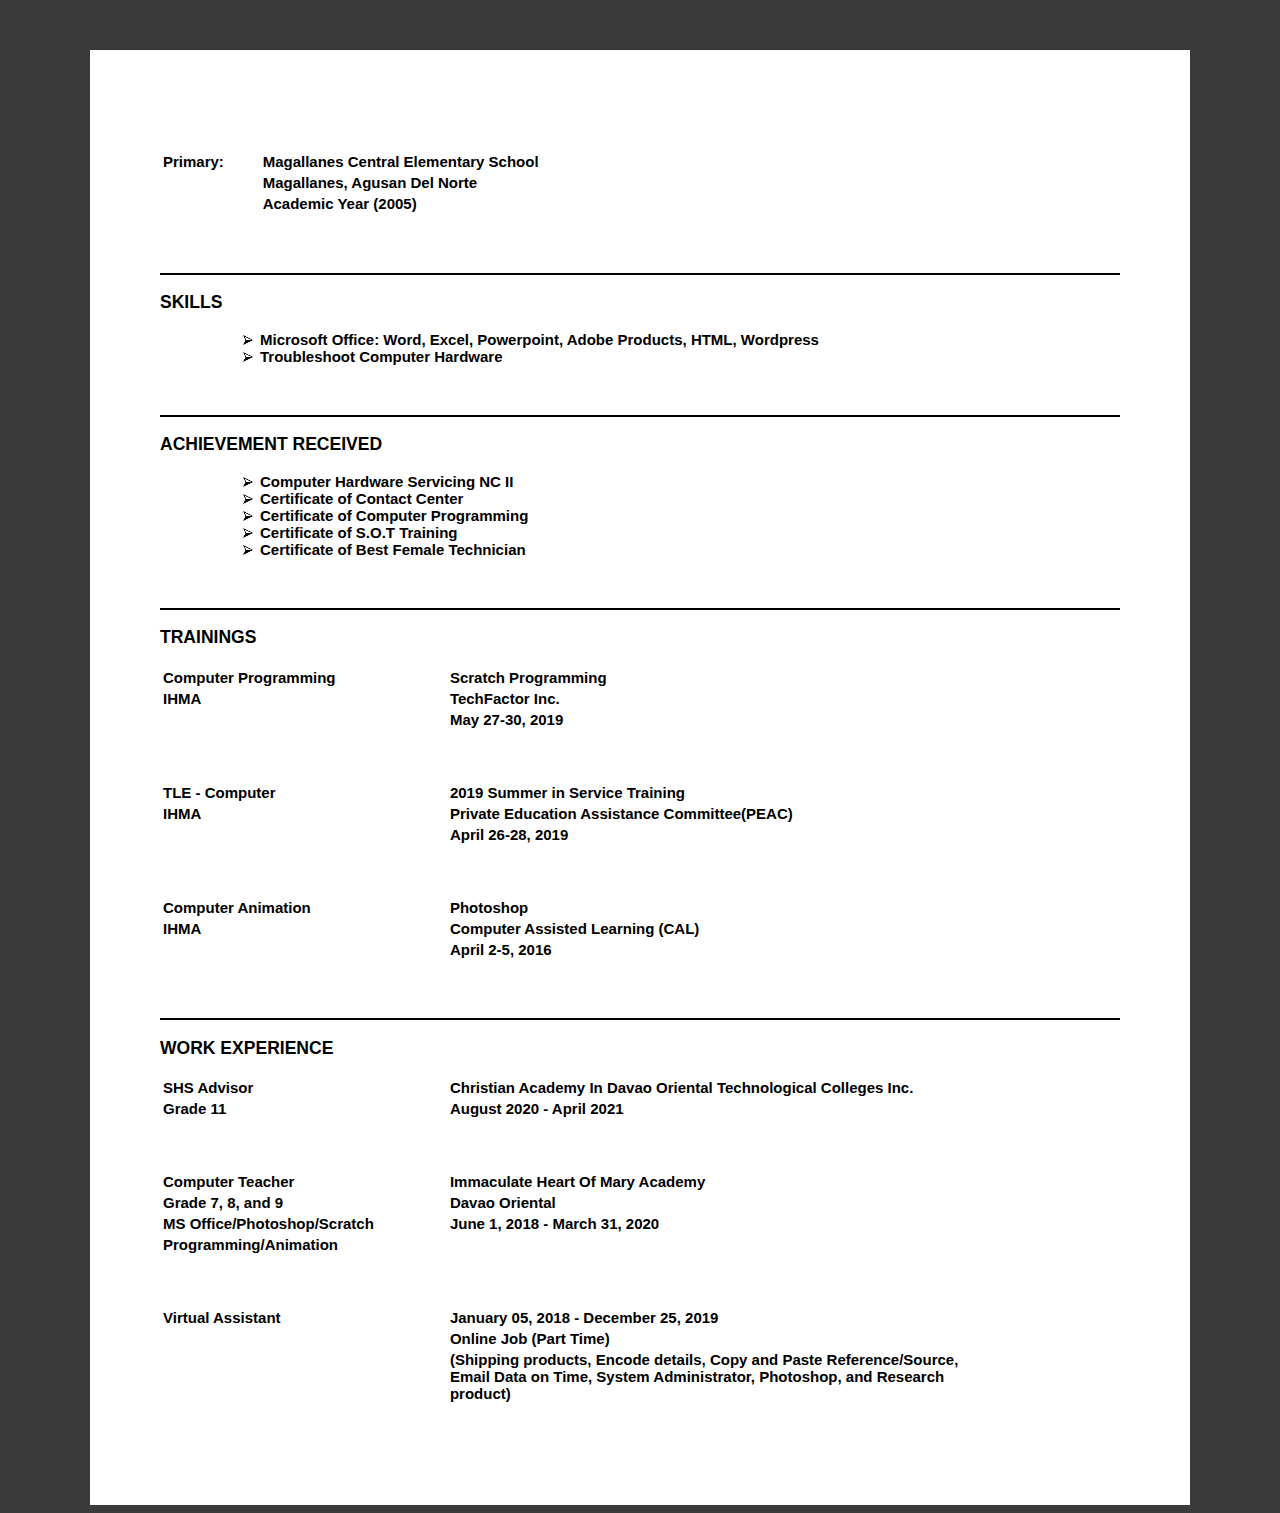
<file: prac_1.html>
<!DOCTYPE html>
<html lang="en">
  <head>
    <meta charset="UTF-8" />
    <meta name="viewport" content="width=device-width, initial-scale=1.0" />
    <title>Practice Docu</title>
    <style>
      body {
        margin-top: 50px;
        background-color: rgb(58, 58, 58);
        font-family: Arial, Helvetica, sans-serif;
      font-size:15px;
    }

      li {
        font-weight: bold;
      }

      td {
        font-weight: bold;
      }

      div.box,
      div.box > table {
        width: 960px !important;
        background-color: white;
        margin: auto;
        padding: 50px 70px 50px 70px;
      }
      ul {
        margin-left: 60px;
        margin-bottom: 50px;
      }
      ul.arrow {
        list-style-image: url(images/arrow_R.png);
      }

      hr {
        border: 0.5mm solid black;
      }

      .tn {
        text-align: left; 
        margin-left: -70px !important; 
        margin-top:-50px !important;
      }
    </style>
  </head>

  <div class="box">
    <table style="text-align: left; margin-left: -70px; width: 100%;">
      <tr>
        <th style="width: 12%;">Primary:</th>
        <td>Magallanes Central Elementary School</td>
      </tr>
      <tr>
        <th></th>
        <td>Magallanes, Agusan Del Norte</td>
      </tr>
      <tr>
        <th></th>
        <td>Academic Year (2005)</td>
      </tr>
    </table>

    <hr />

    <h3>SKILLS</h3>
    <ul class="arrow">
      <li>
        Microsoft Office: Word, Excel, Powerpoint, Adobe Products, HTML,
        Wordpress
      </li>
      <li>Troubleshoot Computer Hardware</li>
    </ul>

    <hr />

    <h3>ACHIEVEMENT RECEIVED</h3>
    <ul class="arrow">
      <li>Computer Hardware Servicing NC II</li>
      <li>Certificate of Contact Center</li>
      <li>Certificate of Computer Programming</li>
      <li>Certificate of S.O.T Training</li>
      <li>Certificate of Best Female Technician</li>
    </ul>

    <hr>

    <h3>TRAININGS</h3>
    <table style="width: 100%;" class="tn">
        <tr>
            <th style="width: 35%;">Computer Programming</th>
            <td>Scratch Programming</td>
        </tr>
        <tr>
            <th>IHMA</th>
            <td>TechFactor Inc.</td>
        </tr>
        <tr>
            <th></th>
            <td>May 27-30, 2019</td>
        </tr>
    </table>

    <table style="width: 100%;" class="tn">
        <tr>
            <th style="width: 35%;">TLE - Computer</th>
            <td>2019 Summer in Service Training</td>
        </tr>
        <tr>
            <th>IHMA</th>
            <td>Private Education Assistance Committee(PEAC)</td>
        </tr>
        <tr>
            <th></th>
            <td>April 26-28, 2019</td>
        </tr>
    </table>

    <table style="width: 100%;" class="tn">
        <tr>
            <th style="width: 35%;">Computer Animation</th>
            <td>Photoshop</td>
        </tr>
        <tr>
            <th>IHMA</th>
            <td>Computer Assisted Learning (CAL)</td>
        </tr>
        <tr>
            <th></th>
            <td>April 2-5, 2016</td>
        </tr>
    </table>
    
    <hr>

    <h3>WORK EXPERIENCE</h3>
    <table style="width: 100%;" class="tn">
        <tr>
            <th style="width: 35%;">SHS Advisor</th>
            <td>Christian Academy In Davao Oriental Technological Colleges Inc.</td>
        </tr>
        <tr>
            <th>Grade 11</th>
            <td>August 2020 - April 2021</td>
        </tr>
    </table>

    <table style="width: 100%;" class="tn">
        <tr>
            <th style="width: 35%;">Computer Teacher</th>
            <td>Immaculate Heart Of Mary Academy</td>
        </tr>
        <tr>
            <th>Grade 7, 8, and 9</th>
            <td>Davao Oriental</td>
        </tr>
        <tr>
            <th>MS Office/Photoshop/Scratch</th>
            <td>June 1, 2018 - March 31, 2020</td>
        </tr>
        <tr>
            <th>Programming/Animation</th>
            <td></td>
        </tr>
    </table>

    <table style="width: 100%;" class="tn">
        <tr>
            <th style="width: 35%;">Virtual Assistant</th>
            <td>January 05, 2018 - December 25, 2019</td>
        </tr>
        <tr>
            <th></th>
            <td>Online Job (Part Time)</td>
        </tr>
        <tr>
            <th></th>
            <td>(Shipping products, Encode details,  Copy and Paste Reference/Source, Email Data on Time, System Administrator, Photoshop, and Research product)</td>
        </tr>
    </table>

  </div>
  <body></body>
</html>
</file>
